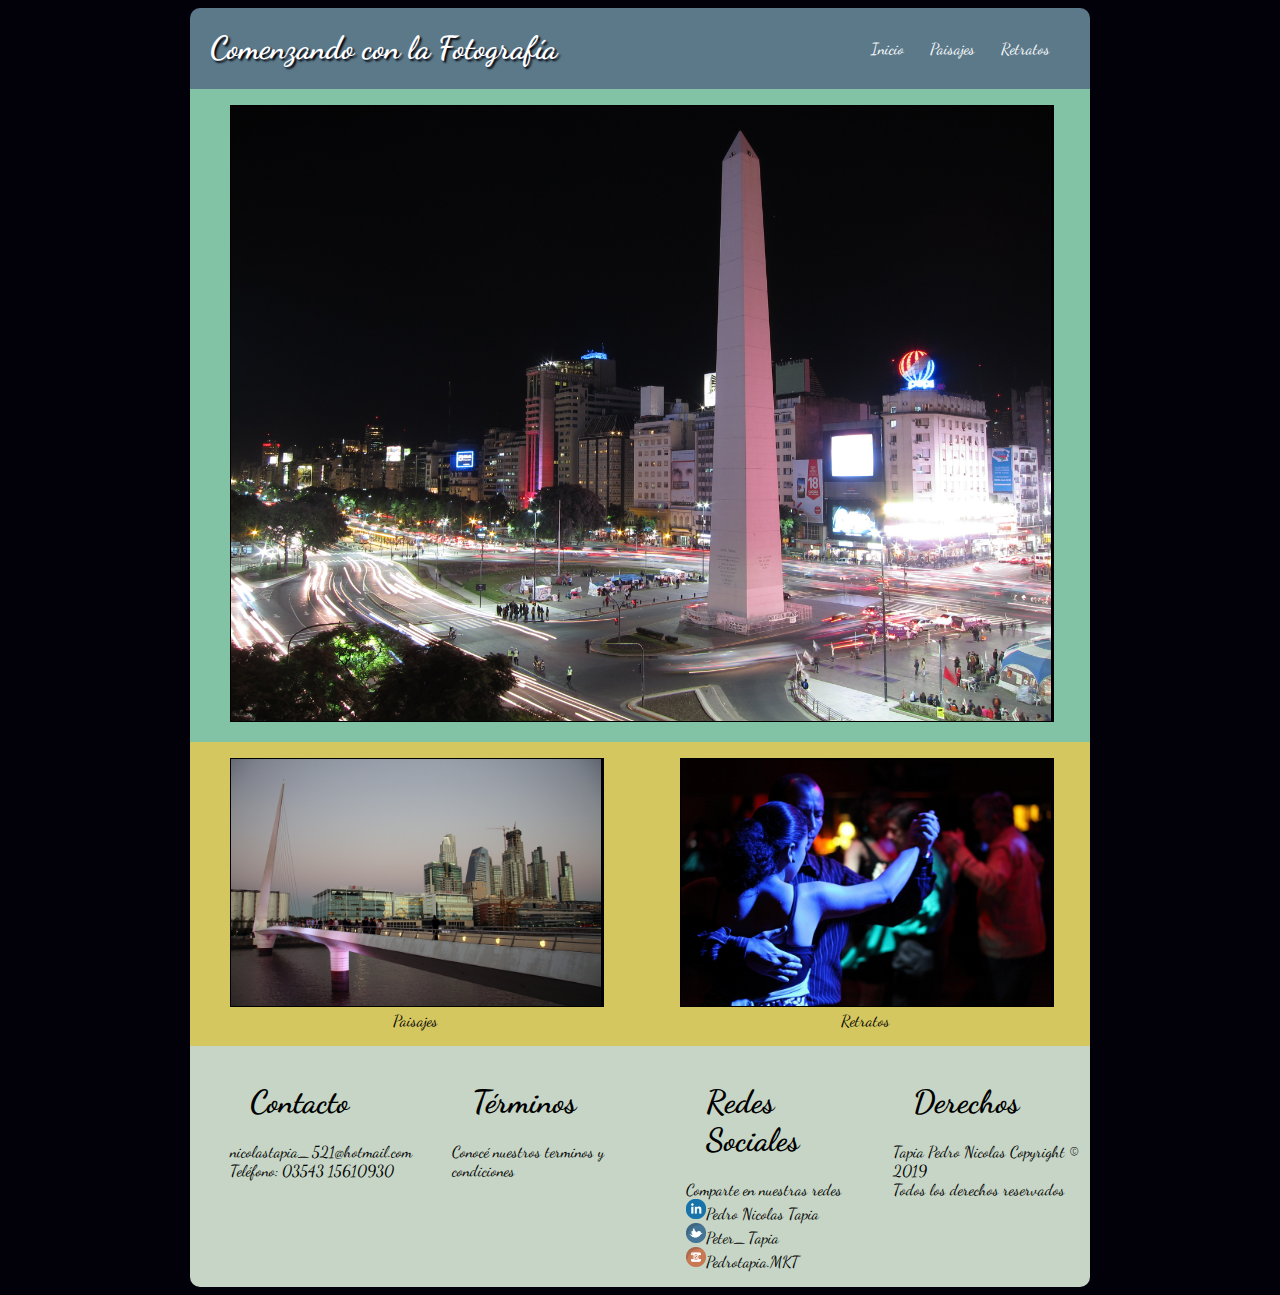
<file: index.html>
<!DOCTYPE html>
<html>
  <head>
    <meta charset="utf-8">
    <meta name="viewport" content="width=device-width, scalabe=no">
    <link rel="stylesheet" href="styles/styles.css">
    <link href="https://fonts.googleapis.com/css?family=Dancing+Script&display=swap" rel="stylesheet">
    <title>Comenzando con la Fotografía</title>
  </head>
  <body>
    <div class="contenido">
      <div id="wrapper1">
          <div class="cabecera">
          <header>
            <h1>Comenzando con la Fotografía</h1>
          </header>
          <nav>
            <ul id="menu">
              <li><a href="index.html" class="nav">Inicio</a></li>
              <li><a href="html/paisajes.html" class="nav">Paisajes</a></li>
              <li><a href="html/retratos.html" class="nav">Retratos</a></li>
            </ul>
          </nav>
        </div>
      </div>

      <div id="wrapper2">
        <section>
          <article id="imgcentral">
            <figure id="imgbuenosaires">
              <img src="images/centralbuenosaires.jpg" class="imgadaptativo" alt="Buenos Aires" >
            </figure>
          </article>

          <div class="secundaria">
          <article id="imgsecizquierda">
            <figure id="imgpuertomadero">
              <a href="html/paisajes.html">
              <img src="images/paisajepuertomadero.jpg" class="imgadaptativo" alt="Puerto Madero" >
              <figcaption>Paisajes</figcaption>
            </figure>
          </article>

          <article id="imgsecderecha">
            <figure id="imgtango">
              <a href="html/retratos.html">
              <img src="images/retratotango.jpg" class="imgadaptativo" alt="Tango" >
              <figcaption>Retratos</figcaption>
            </figure>
          </article>
        </div>

        </section>

        <footer>
          <ul>
            <li><h1>Contacto<h1></li>
            <li><a href="mailto:nicolastapia_521@hotmail.com?subject=feedback">nicolastapia_521@hotmail.com</a></li>
            <li>Teléfono: 03543 15610930</li>
          </ul>
          <ul>
            <li><h1>Términos<h1></li>
            <li>Conocé nuestros terminos y condiciones</li>
          </ul>
          <ul>
            <li><h1>Redes Sociales<h1></li>
            <li>Comparte en nuestras redes</li>
            <li><a href="http://www.linkedin.com/in/pedro-nicolas-tapia-454bb5133" target="_blank" ><img src="images/imglinkedin.png" width="20px">Pedro Nicolas Tapia</a></li>
            <li><a href="https://twitter.com/Peter_Tapia" target="_blank"><img src="images/imgtwiter.png" width="20px">Peter_Tapia</a></li>
            <li><a href="https://www.instagram.com/pedrotapia.mkt/" target="_blank"> <img src="images/imginstagram.png" width="20px">Pedrotapia.MKT</a></li>
        </ul>
        <ul>
          <li><h1>Derechos<h1></li>
            <li>Tapia Pedro Nicolas Copyright © 2019<br>Todos los derechos reservados</li>
        </ul>
        </footer>
      </div>
    </div>
  </body>
</html>
</file>
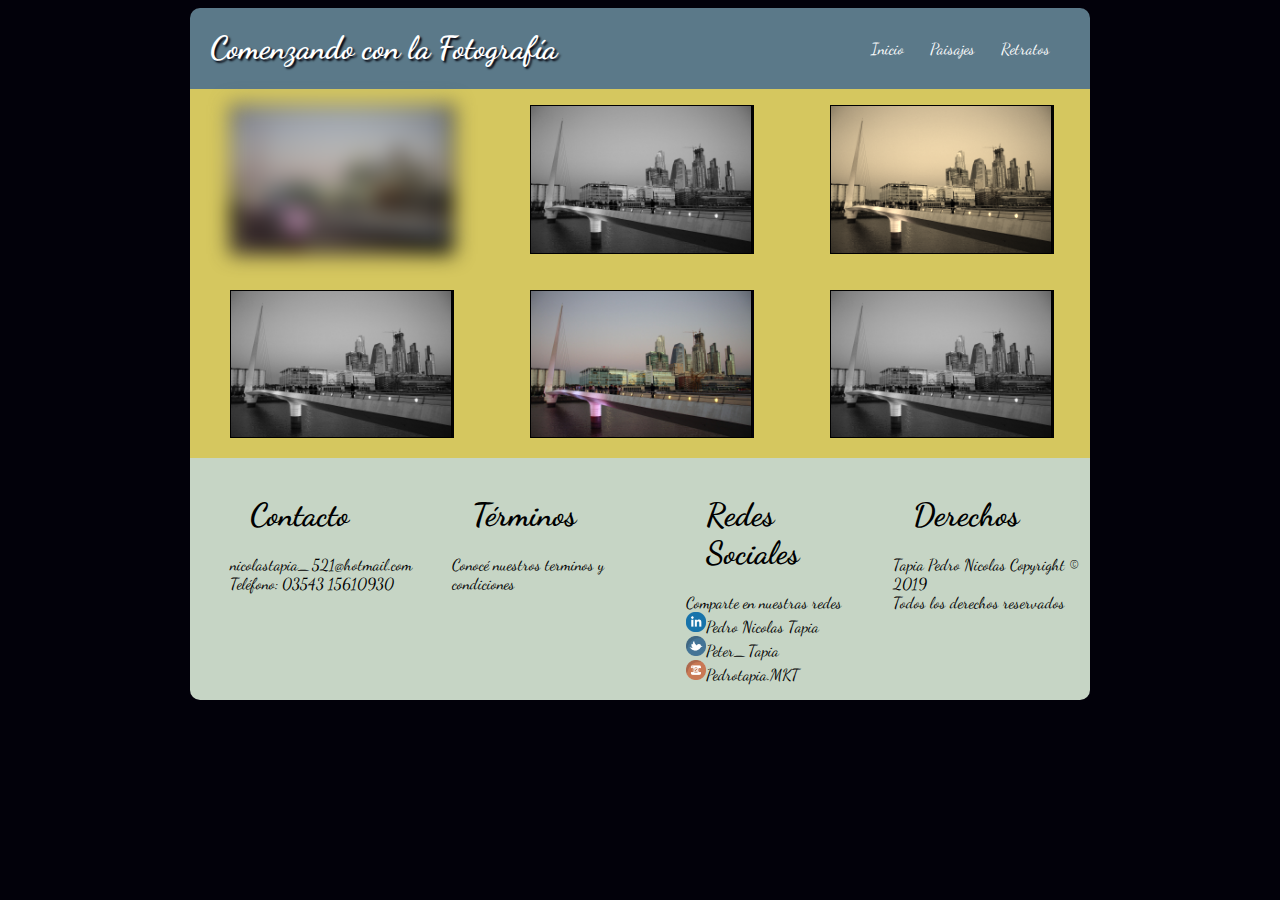
<file: html/paisajes.html>
<!DOCTYPE html>
<html>
  <head>
    <meta charset="utf-8">
    <meta name="viewport" content="width=device-width, scalabe=no">
    <link rel="stylesheet" href="../styles/styles.css">
    <link href="https://fonts.googleapis.com/css?family=Dancing+Script&display=swap" rel="stylesheet">
    <title>Comenzando con la Fotografía</title>
  </head>
  <body>
    <div class="contenido">
      <div id="wrapper1">
          <div class="cabecera">
          <header>
            <h1>Comenzando con la Fotografía</h1>
          </header>
          <nav>
            <ul id="menu">
              <li><a href="../index.html" class="nav">Inicio</a></li>
              <li><a href="../html/paisajes.html" class="nav">Paisajes</a></li>
              <li><a href="../html/retratos.html" class="nav">Retratos</a></li>
            </ul>
          </nav>
        </div>
      </div>

      <div id="wrapper2">
        <section class="paisajes">
            <article id="img1" class="imgblur">
              <figure>
                <img src="../images/paisajepuertomadero.jpg" alt="Blur">
              </figure>
            </article>
            <article id="img2" class="gris">
              <figure>
                <img src="../images/paisajepuertomadero.jpg" alt="Gris">
              </figure>
            </article>
            <article id="img3" class="sepia">
              <figure>
                <img src="../images/paisajepuertomadero.jpg" alt="Sepia">
              </figure>
            </article>
            <article id="img4" class="gris">
              <figure>
                <img src="../images/paisajepuertomadero.jpg" alt="Gris">
              </figure>
            </article>
            <article id="img5" class="base">
              <figure>
                <img src="../images/paisajepuertomadero.jpg" alt="Base">
              </figure>
            </article>
            <article id="img6" class="gris">
              <figure>
                <img src="../images/paisajepuertomadero.jpg" alt="Gris">
              </figure>
            </article>
        </section>

        <div class="footercont">
        <footer>
          <ul>
            <li><h1>Contacto<h1></li>
            <li><a href="mailto:nicolastapia_521@hotmail.com?subject=feedback">nicolastapia_521@hotmail.com</a></li>
            <li>Teléfono: 03543 15610930</li>
          </ul>
          <ul>
            <li><h1>Términos<h1></li>
            <li>Conocé nuestros terminos y condiciones</li>
          </ul>
          <ul>
            <li><h1>Redes Sociales<h1></li>
            <li>Comparte en nuestras redes</li>
            <li><a href="http://www.linkedin.com/in/pedro-nicolas-tapia-454bb5133" target="_blank" ><img src="../images/imglinkedin.png" width="20px">Pedro Nicolas Tapia</a></li>
            <li><a href="https://twitter.com/Peter_Tapia" target="_blank"><img src="../images/imgtwiter.png" width="20px">Peter_Tapia</a></li>
            <li><a href="https://www.instagram.com/pedrotapia.mkt/" target="_blank"> <img src="../images/imginstagram.png" width="20px">Pedrotapia.MKT</a></li>
        </ul>
        <ul>
          <li><h1>Derechos<h1></li>
            <li>Tapia Pedro Nicolas Copyright © 2019<br>Todos los derechos reservados</li>
        </ul>
        </footer>
        </div>
      </div>
    </div>
  </body>
</html>
</file>
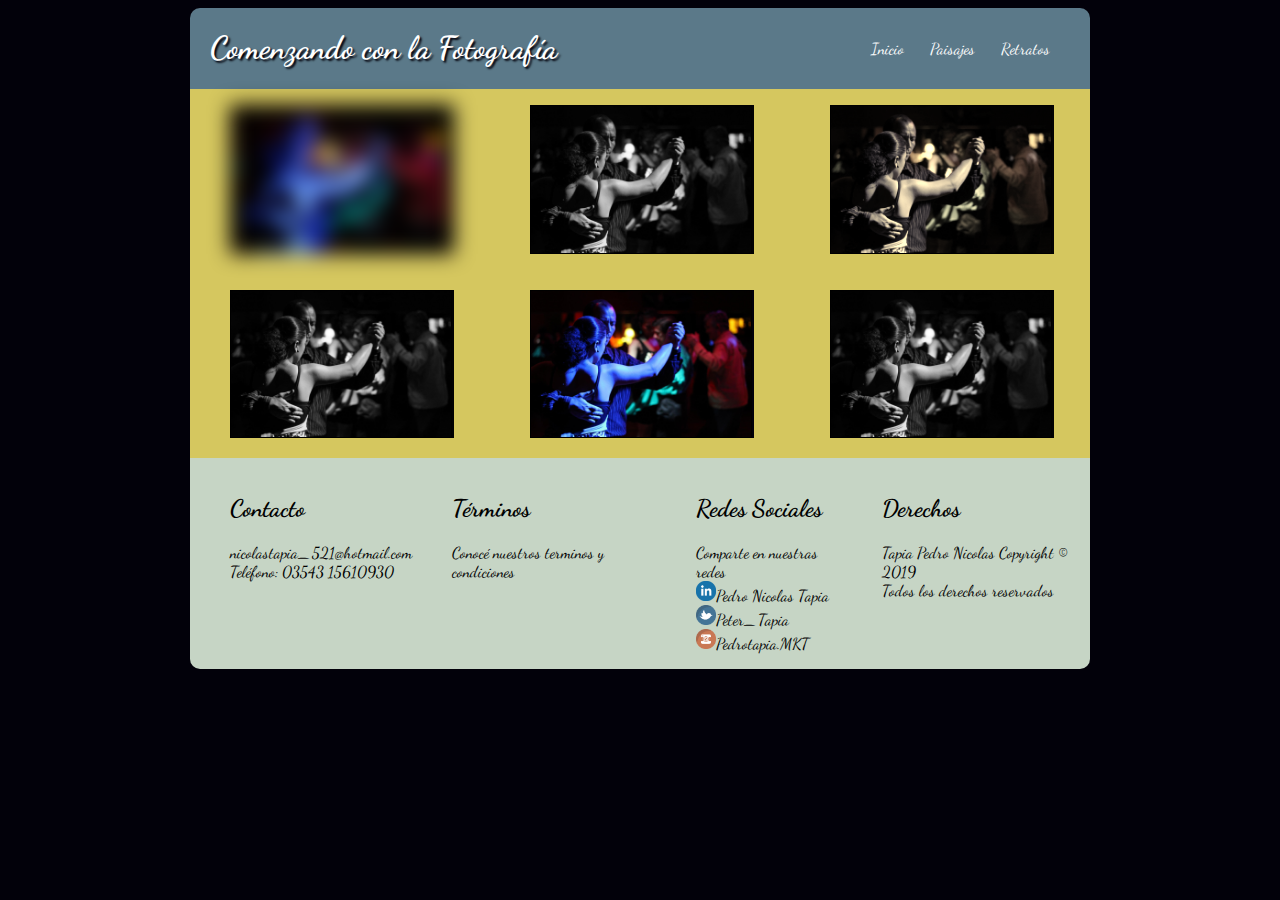
<file: html/retratos.html>
<!DOCTYPE html>
<html>
  <head>
    <meta charset="utf-8">
    <meta name="viewport" content="width=device-width, scalabe=no">
    <link rel="stylesheet" href="../styles/styles.css">
    <link href="https://fonts.googleapis.com/css?family=Dancing+Script&display=swap" rel="stylesheet">
    <title>Comenzando con la Fotografía</title>
  </head>
  <body>
    <div class="contenido">
      <div id="wrapper1">
          <div class="cabecera">
          <header>
            <h1>Comenzando con la Fotografía</h1>
          </header>
          <nav>
            <ul id="menu">
              <li><a href="../index.html" class="nav">Inicio</a></li>
              <li><a href="../html/paisajes.html" class="nav">Paisajes</a></li>
              <li><a href="../html/retratos.html" class="nav">Retratos</a></li>
            </ul>
          </nav>
        </div>
      </div>

      <div id="wrapper2">
        <section class="retratos">

          <article id="img1" class="imgblur">
            <figure>
              <img src="../images/retratotango.jpg" alt="Blur">
            </figure>
          </article>
          <article id="img2" class="gris">
            <figure>
              <img src="../images/retratotango.jpg" alt="Gris">
            </figure>
          </article>
          <article id="img3" class="sepia">
            <figure>
              <img src="../images/retratotango.jpg" alt="Sepia">
            </figure>
          </article>
          <article id="img4" class="gris">
            <figure>
              <img src="../images/retratotango.jpg" alt="Gris">
            </figure>
          </article>
          <article id="img5" class="base">
            <figure>
              <img src="../images/retratotango.jpg" alt="Base">
            </figure>
          </article>
          <article id="img6" class="gris">
            <figure>
              <img src="../images/retratotango.jpg" alt="Gris">
            </figure>
          </article>

        </section>

        <footer>
          <ul>
            <li><h2>Contacto<h2></li>
            <li><a href="mailto:nicolastapia_521@hotmail.com?subject=feedback">nicolastapia_521@hotmail.com</a></li>
            <li>Teléfono: 03543 15610930</li>
          </ul>
          <ul>
            <li><h2>Términos<h2></li>
            <li>Conocé nuestros terminos y condiciones</li>
          </ul>
          <ul>
            <li><h2>Redes Sociales<h2></li>
            <li>Comparte en nuestras redes</li>
            <li><a href="http://www.linkedin.com/in/pedro-nicolas-tapia-454bb5133" target="_blank" ><img src="../images/imglinkedin.png" width="20px">Pedro Nicolas Tapia</a></li>
            <li><a href="https://twitter.com/Peter_Tapia" target="_blank"><img src="../images/imgtwiter.png" width="20px">Peter_Tapia</a></li>
            <li><a href="https://www.instagram.com/pedrotapia.mkt/" target="_blank"> <img src="../images/imginstagram.png" width="20px">Pedrotapia.MKT</a></li>
        </ul>
        <ul>
          <li><h2>Derechos<h2></li>
            <li>Tapia Pedro Nicolas Copyright © 2019<br>Todos los derechos reservados</li>
        </ul>
        </footer>
      </div>
    </div>
  </body>
</html>
</file>
<file: styles/styles.css>
/*Todo el Documento*/
body{
  font-family: 'Dancing Script', cursive;
  background-color: #02010a;
  color: white;
}
#wrapper1{
  width: 100%;

}
#wrapper2{
  width: 100%;
  display: block;

}
/*Header*/
#wrapper1 .cabecera{
 border-radius: 10px 10px 0px 0px;
 background-color: #5b7989;
 display: flex;
 align-items: center;
 width: 100%;

}
header{
  width: 70%;
  color: white;
  text-shadow: 2px 2px 2px #02010a;
  text-align: center;
  float: left;
}
h1 {
  text-align: left;
  margin-left: 20px;
}
#menu li{
  width: 30%;
  float: none;
  list-style: none;
  display: inline;
  justify-content: center;
  padding: 10px;

}

/*Section*/
section article{
  box-sizing: border-box;
  display: flex;
  float: left;
  text-align: center;
  width: 100%;
  }

article figure img{
  width:100%;
  box-shadow: 2px 0px 0px 0px #02010a;
   border: black 1px solid ;
}
#imgcentral{
  background-color: #82c3a6;
	width: 100%;
  height: auto;
}
#wrapper2 .secundaria article {
  background-color: #d5c75f;
  }
#wrapper2 .paisajes article {
    background-color: #d5c75f;
    }
#wrapper2 .retratos article {
        background-color: #d5c75f;
        }
#imgsecizquierda{
  width: 50%;
  height: auto;
}
#imgsecderecha{
  width: 50%;
  height: auto;
}

#wrapper2 section #imgcentral {
  background-color: #82c3a6;
}
#imgsecizquierda img{
  box-shadow: 2px 0px 0px 0px #02010a;
}
#imgsecderecha img{
  box-shadow: 2px 0px 0px 0px #02010a;
}
/*Animaciones Imagenes*/
#imgtango img:hover {
  transform: translate(20px, -5px) ;
  transition: 2s;
  box-shadow: 5px 5px 2px 0px rgba(130,195,166,1);
}
#imgpuertomadero img:hover {
  transform: rotate(10deg);
  transition: 2s;
  box-shadow: 5px 5px 2px 0px rgba(130,195,166,1);
}


/*Footer*/
footer{
  width: 100%;
  display: flex;
  background-color: #C6d5c5;
  border-radius: 0px 0px 10px 10px;
  }

footer ul li{
  list-style: none;
}
footer,  a:link, a:visited {
 	text-decoration: none;
   color: black;
 }

/*Hipervinculos*/
 a {outline: 0;}
 a img {border: 0px; text-decoration: none;}
 a.nav:link, a.nav:visited {
	padding: 0 1px;
	text-decoration: none;
  color: white;
}
/**/
#img1{
  width: 33.33%;

}
#img2{
  width: 33.33%;

}
#img3{
  width: 33.33%;
}
#img4{
  width: 33.33%;

}
#img5{
  width: 33.33%;

}
#img6{
  width: 33.33%;

}
/*Efectos Imagenes*/

.imgblur img{
  -webkit-filter: blur(10px);
  filter:blur(10px);
  height: auto;
  display: inline-flex;


}
.gris img{
  -webkit-filter: grayscale(100%);
  filter: grayscale(100%);
  height: auto;
  display: inline-flex;


}
.sepia img{
  -webkit-filter: sepia(90%);
  filter: sepia(90%);
  height: auto;
  display: inline-flex;
}
.base{
  height: auto;
  display: inline-flex;
}

/*Animacion*/
.contenido{
  transition: background 2s;
  animation: Animacionpagina 2s;
}
@-webkit-keyframes Animacionpagina{
  0%{
    margin-top: 150%;
  }
  60%{
    margin-top: -5%;
  }
  100%{
    margin-top: 0%;
  }
}


/*Responsive*/

@media screen and (min-width: 900px){
	.contenido{
  width: 900px;
  margin : 0px;
  margin-left : auto;
  margin-right : auto;
  }
}
@media screen and (max-width: 899px){
.contenido{
    width: 100%;
  }
#wrapper1 .cabecera{
    display: inline-block;
  }
header{
    width:100%;
    text-align: center;
  }

#menu li{
    width: 100%;
    float: none;
  }
  nav > ul {
    display: flex;
    justify-content: center;
  }

#wrapper2{
  width: 100%;
  margin: 0 auto;
  }
#imgcentral{
  width: 100%;
  }
#imgsecizquierda{
  width: 100%;
  }
#imgsecderecha{
  width: 100%;
  }

footer{
  display: inline-block;
}

/*Adaptativo paisajes*/
    #img1{
      width: 100%;
    }
    #img2{
      width: 100%;
    }
    #img3{
      width: 100%;
    }
    #img4{
      width: 100%;
    }
    #img5{
      width: 100%;
    }
    #img6{
      width: 100%;
    }


}
</file>
